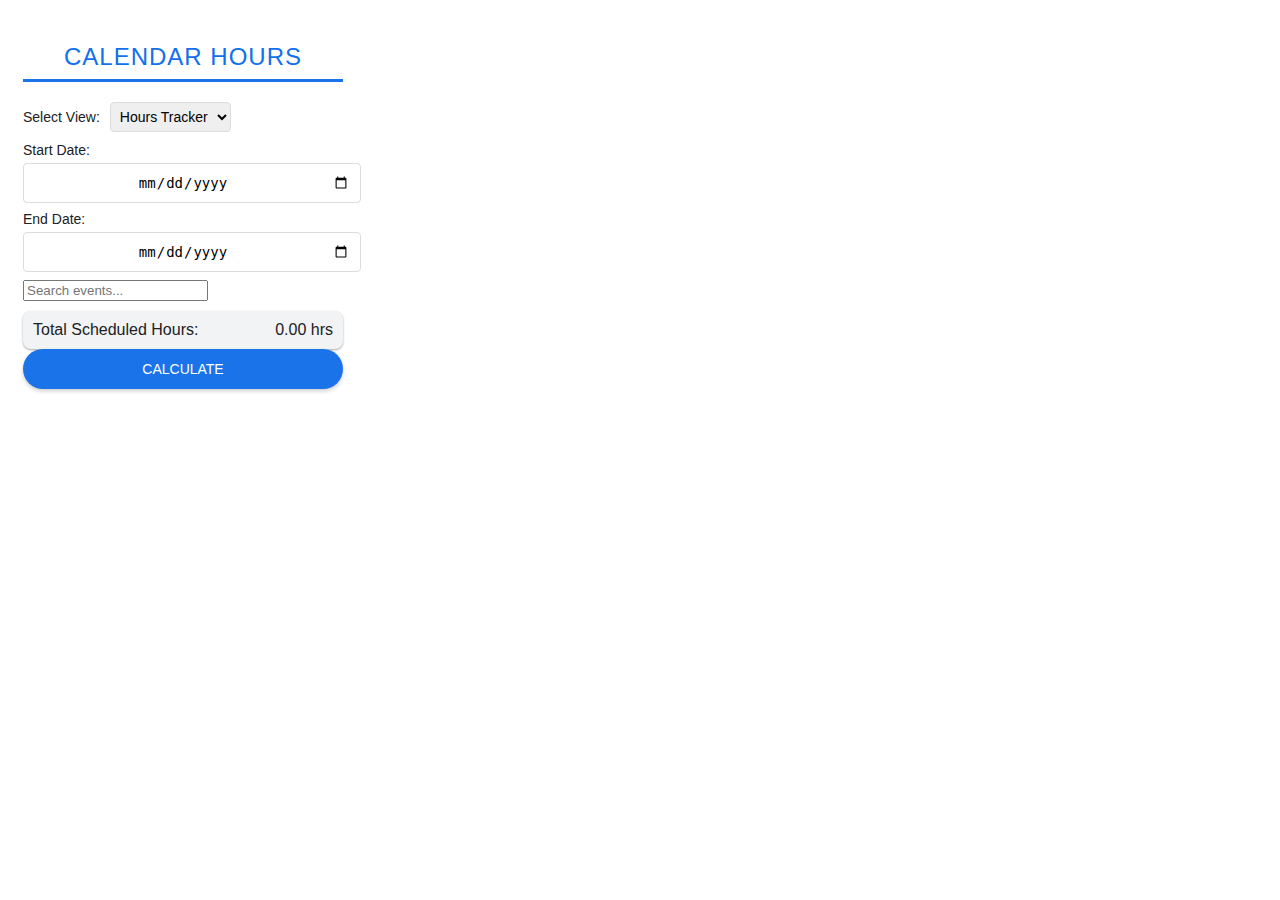
<file: ChromeExt/popup.html>
<!DOCTYPE html>
<html lang="en">
<head>
    <meta charset="UTF-8">
    <meta name="viewport" content="width=device-width, initial-scale=1.0">
    <title>Calendar Hours</title>
    <link rel="stylesheet" href="styles.css">
</head>
<body>
    <h2>Calendar Hours</h2>

    <!-- Dropdown Menu -->
    <div class="dropdown-container">
        <label for="view-select">Select View:</label>
        <select id="view-select">
            <option value="hours-tracker">Hours Tracker</option>
            <option value="billable-hours">Billable Hours</option>
        </select>
    </div>

    <!-- Date Selectors -->
    <div class="date-container">
        <label for="start-date">Start Date:</label>
        <input type="date" id="start-date">
    </div>
    <div class="date-container">
        <label for="end-date">End Date:</label>
        <input type="date" id="end-date">
    </div>

    <!-- Search Box for Filtering Events -->
    <div class="search-container">
        <input type="text" id="event-search" placeholder="Search events...">
    </div>

    <!-- Billable Hours Section -->
    <div id="billable-section" style="display: none;">
        <!-- Billable Hours Checkbox -->
        <div class="billable-container">
            <input type="checkbox" id="billable-hours">
            <label for="billable-hours">Billable Hours</label>
        </div>

        <!-- Rate Entry Box -->
        <div class="rate-container">
            <label for="hourly-rate">Hourly Rate:</label>
            <input type="number" id="hourly-rate" placeholder="Enter rate">
        </div>

        <!-- Billable Revenue -->
        <div class="total-revenue-container">
            <span>Billable Revenue:</span>
            <span id="total-revenue">$0.00</span>
        </div>
    </div>

    <!-- Calendar List -->
    <div id="calendar-list" class="calendar-container"></div>

    <!-- Total Hours -->
    <div class="total-hours-container">
        <span>Total Scheduled Hours:</span>
        <span id="total-hours">0.00 hrs</span>
    </div>

    <!-- Calculate Button -->
    <button id="calculate">Calculate</button>

    <script src="popup.js"></script>
</body>
</html>
</file>
<file: ChromeExt/styles.css>
/* General Styling */
body {
    font-family: 'Roboto', sans-serif;
    font-size: 14px;
    color: #202124;
    padding: 15px;
    width: 320px;
    background-color: #ffffff;
}

/* Enhanced Header Styling */
h2 {
    font-size: 24px;
    font-weight: 500;
    color: #1170ec;
    text-align: center;
    text-transform: uppercase;
    letter-spacing: 1px;
    margin-bottom: 20px;
    border-bottom: 3px solid #1a73e8;
    padding-bottom: 8px;
}

/* Ensure Date Pickers Align Perfectly */
.date-container {
    display: flex;
    flex-direction: column;
    margin-bottom: 8px;
    width: 100%;
}

/* Make Start and End Date Labels Bold */
.date-container label {
    font-weight: 500;
    font-size: 14px;
    color: #202124;
    margin-bottom: 5px;
}

/* Make Date Selector Font Bold */
.date-container input {
    width: calc(100% - 4px);
    padding: 10px;
    font-size: 14px;
    font-weight: 500;
    border: 1px solid #dadce0;
    border-radius: 4px;
    text-align: center;
}

/* Calendar Selection - Two-Column Layout */
.calendar-container {
    display: flex;
    flex-direction: column;
    gap: 8px;
    margin-bottom: 12px;
}

/* Individual Calendar Row */
.calendar-row {
    display: flex;
    align-items: center;
    justify-content: space-between;
    padding: 8px 12px;
    border-radius: 16px;
    transition: background 0.2s, transform 0.1s ease-in-out;
    box-shadow: 0 1px 3px rgba(0, 0, 0, 0.12), 0 1px 2px rgba(0, 0, 0, 0.24);
}

/* Default state without color */
.calendar-row {
    background-color: transparent;
}

/* Only apply color when checkbox is checked */
.calendar-row.colored {
    background-color: var(--calendar-color, #e8f0fe);
}

/* Checkbox Styling */
.calendar-checkbox {
    margin-right: 10px;
    transform: scale(1.2);
    cursor: pointer;
}

/* Calendar Name Styling */
.calendar-name {
    font-weight: 500;
    flex-grow: 1;
    color: var(--calendar-text-color, #202124);
}

/* Hours Display Styling */
.calendar-hours {
    font-weight: bold;
    color: #202124;
    text-align: right;
}

/* Reduce Gap Between Calendar List & Total Hours */
#calendar-list {
    margin-bottom: 10px;
}

/* Total Hours Section - Two Column Layout */
.total-hours-container {
    display: flex;
    align-items: center;
    justify-content: space-between;
    font-size: 16px;
    font-weight: 500;
    margin-top: 5px;
    padding: 10px;
    background: #f1f3f4;
    border-radius: 8px;
    box-shadow: 0 1px 3px rgba(0, 0, 0, 0.12), 0 1px 2px rgba(0, 0, 0, 0.24);
}

/* Billable Revenue Section - Two Column Layout */
.total-revenue-container {
    display: flex;
    align-items: center;
    justify-content: space-between;
    font-size: 16px;
    font-weight: 500;
    margin-top: 5px;
    padding: 10px;
    background: #f1f3f4;
    border-radius: 8px;
    box-shadow: 0 1px 3px rgba(0, 0, 0, 0.12), 0 1px 2px rgba(0, 0, 0, 0.24);
}

/* Billable Hours Checkbox */
.billable-container {
    display: flex;
    align-items: center;
    margin-bottom: 10px;
}

.billable-container label {
    margin-left: 5px;
    font-weight: 500;
    color: #202124;
}

/* Rate Entry Box */
.rate-container {
    display: flex;
    flex-direction: column;
    margin-bottom: 10px;
}

.rate-container label {
    font-weight: 500;
    font-size: 14px;
    color: #202124;
    margin-bottom: 5px;
}

.rate-container input {
    width: calc(100% - 4px);
    padding: 10px;
    font-size: 14px;
    font-weight: 500;
    border: 1px solid #dadce0;
    border-radius: 4px;
    text-align: center;
}

/* Dropdown Menu */
.dropdown-container {
    display: flex;
    align-items: center;
    margin-bottom: 10px;
}

.dropdown-container label {
    margin-right: 10px;
    font-weight: 500;
    color: #202124;
}

.dropdown-container select {
    padding: 5px;
    font-size: 14px;
    font-weight: 500;
    border: 1px solid #dadce0;
    border-radius: 4px;
}

/* Floating Action Button */
#calculate {
    width: 100%;
    background-color: #1a73e8;
    color: white;
    padding: 12px;
    font-size: 14px;
    border: none;
    border-radius: 24px;
    cursor: pointer;
    font-weight: 500;
    text-transform: uppercase;
    transition: background 0.2s, box-shadow 0.2s;
    box-shadow: 0 2px 4px rgba(0, 0, 0, 0.2);
}

#calculate:hover {
    background-color: #174ea6;
    box-shadow: 0px 4px 8px rgba(0, 0, 0, 0.2);
}
</file>
